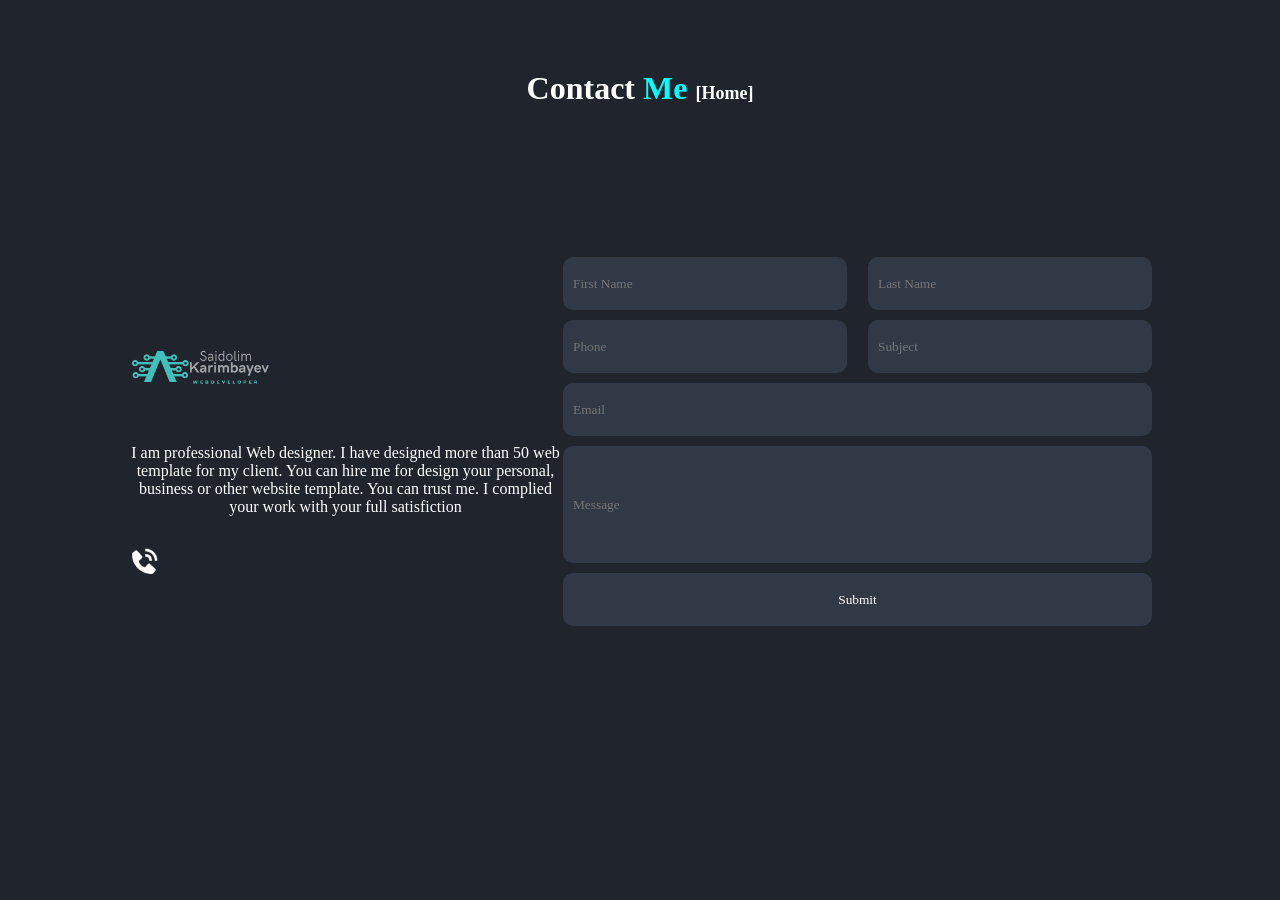
<file: contact.html>
<!DOCTYPE html>
<html lang="en">

<head>
    <meta charset="UTF-8">
    <meta name="viewport" content="width=device-width, initial-scale=1.0">
    <link rel="stylesheet" href="./contact.css">
    <title>Document</title>
</head>

<body>
    <h1>Contact <span>Me</span>    <a href="./index.html">[Home]</a></h1>
    <div class="container k">
        

        <div class="right">
            <img src="./Saidolim__2_-removebg-preview.png" width="150" alt="">
            <p>I am professional Web designer. I have designed more than 50 web template for my client. You can hire me
                for
                design your personal, business or other website template. You can trust me. I complied your work with
                your
                full satisfiction </p>
            <a href=""><img src="./phone-call-solid-48 1.svg" alt=""></a>
        </div>

        <form>
            <div class="first">
                <input class="inp1" placeholder="First Name" type="text">
                <input class="inp1" placeholder="Last Name" type="text">
                <input class="inp1" placeholder="Phone" type="number">
                <input class="inp1" placeholder="Subject" type="text">
            </div>
            <input class="inpe" placeholder="Email" type="email">
            <input class="inpm" placeholder="Message" type="text">
            <button>Submit</button>

        </form>
    </div>


    <script src="./contact.js"></script>
</body>

</html>
</file>
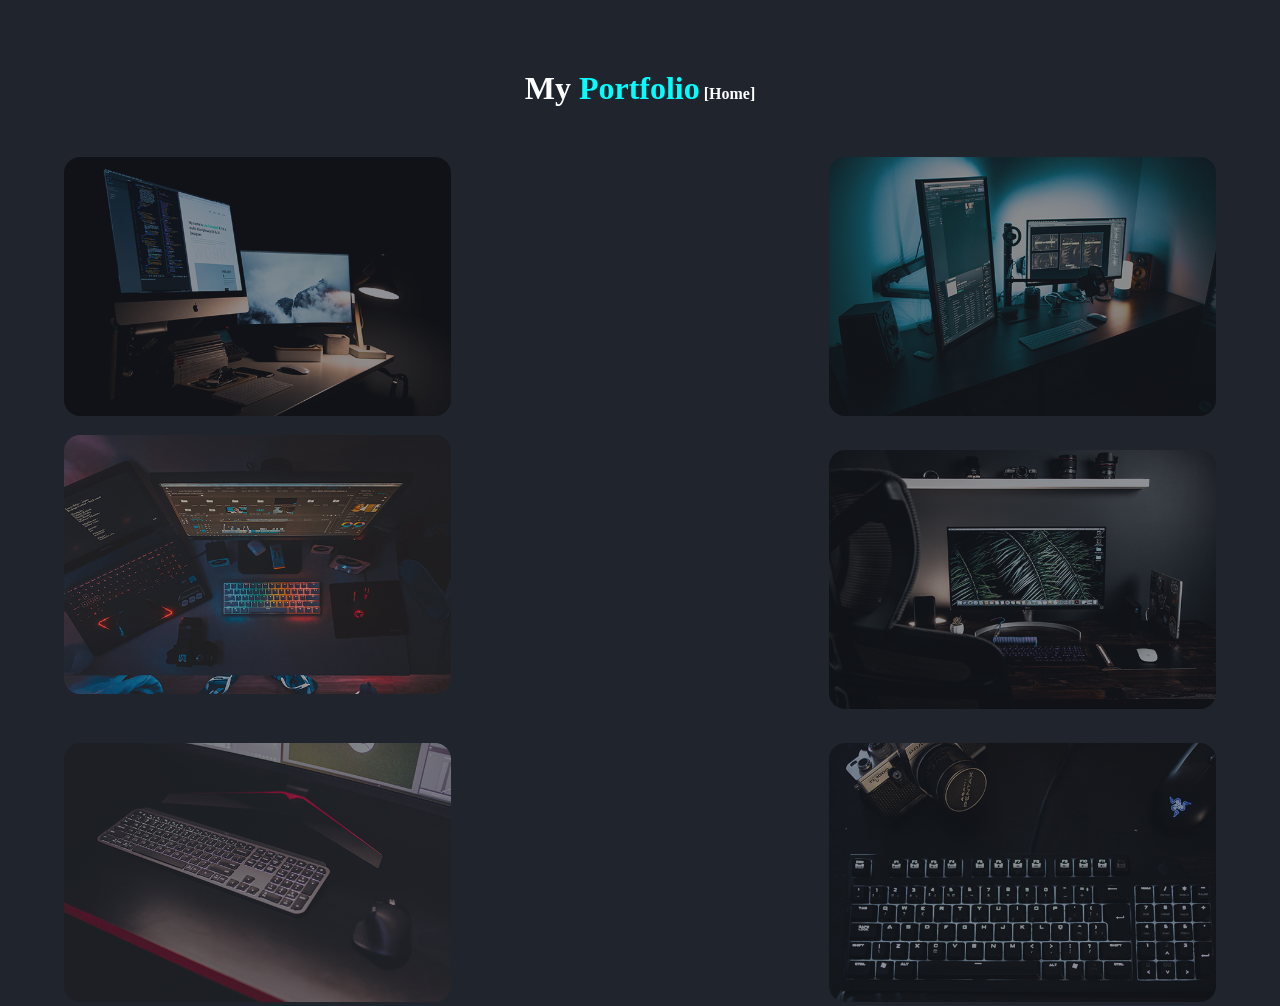
<file: portfolio.html>
<!DOCTYPE html>
<html lang="en">
<head>
    <meta charset="UTF-8">
    <meta name="viewport" content="width=device-width, initial-scale=1.0">
    <title>Document</title>
</head>
<body>
    <script src="./portfolio.js"></script>
</body>
</html>
</file>
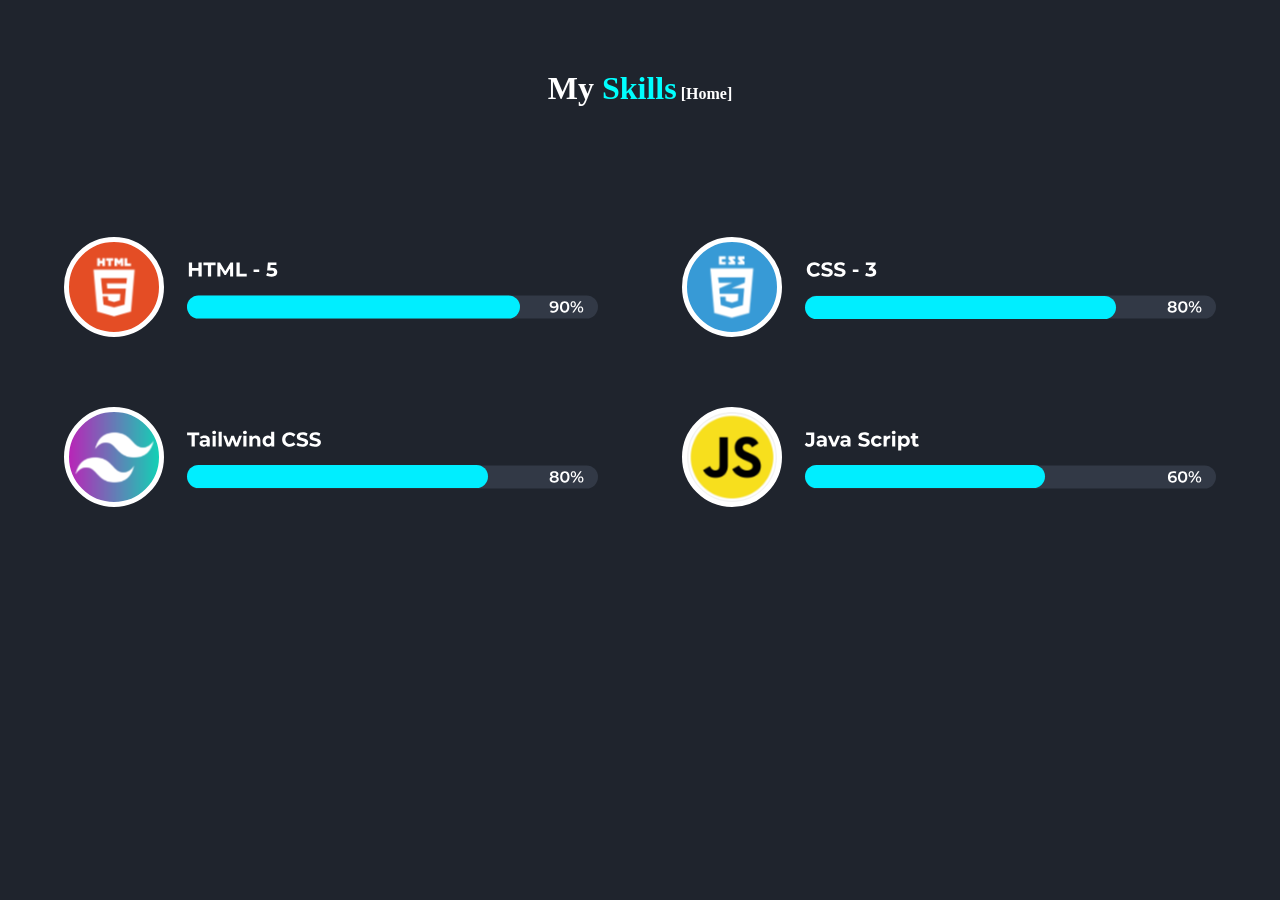
<file: skils.html>
<!DOCTYPE html>
<html lang="en">
<head>
    <meta charset="UTF-8">
    <meta name="viewport" content="width=device-width, initial-scale=1.0">
    <title>Document</title>
</head>
<body>
    <script src="./skils.js"></script>
</body>
</html>
</file>
<file: contact.css>
* {
    margin: 0;
    padding: 0;
    text-decoration: none;
    list-style: none;
    box-sizing: border-box;
    font-family: cursive;
}

.container {
    width: 80%;
    margin: 0 auto;
}
body{
    background-color: #1F242D;
}

h1{
    text-align: center;
    color: white;
    margin: 70px 0 140px 0;
}
span{
    color: cyan;
    
}
.k{
    display: flex;
    align-items: center;
    justify-content: space-between;
}
.right{
    width: 459px;
}
p{
    color: white;
    text-align: center;
    margin-bottom: 30px;
}

form{
    display: flex;
    flex-direction: column;
    align-items: center;
    justify-content: center;
    width: 589px;
}

.first{
    display: flex;
    flex-wrap: wrap;
    align-items: center;
    justify-content: space-between;
}

.inp1{
    width: 284px;
    height: 53px;
    border: none;
    border-radius: 10px;
    padding-left: 10px;
    background-color: #323946;
    color: white;
    margin-top: 10px;
}
.inpe{
    width: 589px;
    height: 53px;
    border: none;
    border-radius: 10px;
    padding-left: 10px;
    background-color: #323946;
    color: white;
    margin-top: 10px;
}
.inpm{
    width: 589px;
    height: 117px;
    border: none;
    border-radius: 10px;
    padding-left: 10px;
    background-color: #323946;
    color: white;
    margin-top: 10px;
}

button{
    width: 589px;
    height: 53px;
    border: none;
    border-radius: 10px;
    background-color: #323946;
    color: white;
    margin-top: 10px;
}

a{
    color: white;
    font-size: 18px;
}
</file>
